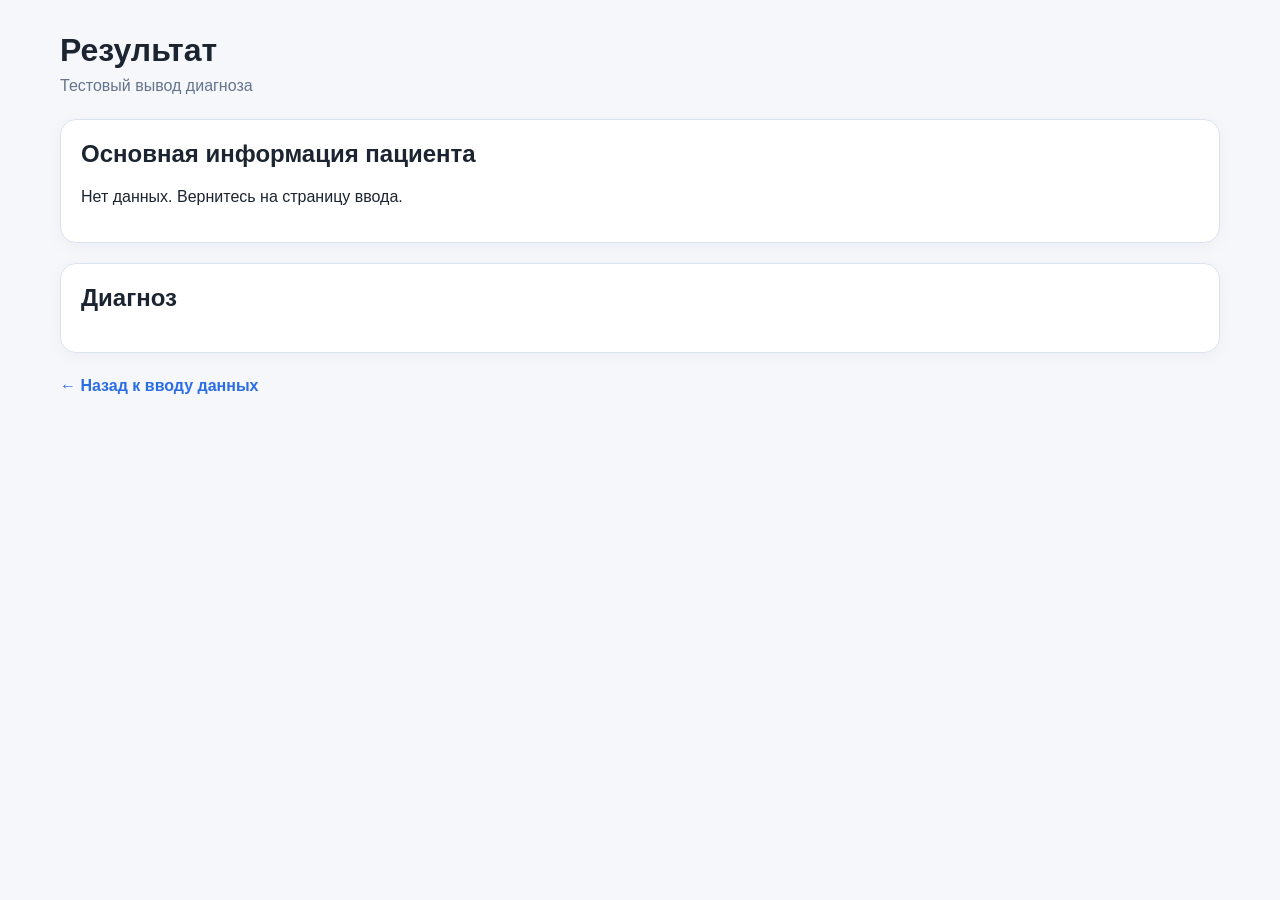
<file: result.html>
<!doctype html>
<html lang="ru">
<head>
  <meta charset="UTF-8" />
  <meta name="viewport" content="width=device-width, initial-scale=1.0" />
  <title>АГ — результат</title>
  <link rel="stylesheet" href="styles.css" />
</head>
<body>
  <div class="container">
    <h1>Результат</h1>
    <p class="subtitle">Тестовый вывод диагноза</p>

    <section class="card">
      <h2>Основная информация пациента</h2>
      <div id="patientSummary"></div>
    </section>

    <section class="card">
      <h2>Диагноз</h2>
      <div id="diagnosisSummary"></div>
    </section>

    <div class="actions">
      <a href="index.html" class="secondary-link">← Назад к вводу данных</a>
    </div>
  </div>

  <script src="result.js"></script>
</body>
</html>
</file>
<file: styles.css>
:root {
  --bg: #f5f7fb;
  --card: #ffffff;
  --text: #1b2430;
  --muted: #65748b;
  --line: #dbe3ef;
  --accent: #2b6de5;
  --accent-dark: #1f57b8;
}
* { box-sizing: border-box; }
body {
  margin: 0;
  font-family: Inter, Arial, sans-serif;
  background: var(--bg);
  color: var(--text);
}
.container {
  max-width: 1200px;
  margin: 0 auto;
  padding: 32px 20px 48px;
}
h1 { margin: 0 0 8px; }
.subtitle { color: var(--muted); margin: 0 0 24px; }
.card {
  background: var(--card);
  border: 1px solid var(--line);
  border-radius: 16px;
  padding: 20px;
  margin-bottom: 20px;
  box-shadow: 0 4px 18px rgba(21, 34, 50, 0.04);
}
h2, h3, h4 { margin-top: 0; }
.grid { display: grid; gap: 16px; }
.grid.two { grid-template-columns: repeat(2, minmax(0, 1fr)); }
.grid.three { grid-template-columns: repeat(3, minmax(0, 1fr)); align-items: start; }
.grid.four { grid-template-columns: repeat(4, minmax(0, 1fr)); align-items: start; }
label { display: flex; flex-direction: column; gap: 8px; font-size: 14px; }
input[type="number"], input[type="text"], select {
  width: 100%;
  padding: 12px 14px;
  border-radius: 10px;
  border: 1px solid var(--line);
  font-size: 15px;
  background: #fff;
}
.checkbox {
  display: flex;
  flex-direction: row;
  align-items: flex-start;
  gap: 10px;
  margin: 10px 0;
  line-height: 1.35;
}
.checkbox input { margin-top: 3px; }
.nested {
  border-top: 1px solid var(--line);
  margin-top: 20px;
  padding-top: 20px;
}
.hidden { display: none; }
.result-line {
  margin-top: 18px;
  padding: 12px 14px;
  border-radius: 10px;
  background: #f3f7ff;
  border: 1px solid #d3e2ff;
}
.top-space { margin-top: 14px; }
.toggle-row {
  display: flex;
  gap: 10px;
  margin-bottom: 18px;
  flex-wrap: wrap;
}
.toggle-btn {
  border: 1px solid var(--line);
  background: #fff;
  border-radius: 10px;
  padding: 10px 14px;
  cursor: pointer;
}
.toggle-btn.active {
  background: var(--accent);
  color: #fff;
  border-color: var(--accent);
}
.actions { margin-top: 24px; }
.primary {
  background: var(--accent);
  color: #fff;
  border: none;
  border-radius: 12px;
  padding: 14px 20px;
  font-size: 16px;
  cursor: pointer;
}
.primary:hover { background: var(--accent-dark); }
.secondary-link {
  text-decoration: none;
  color: var(--accent);
  font-weight: 600;
}
.hint {
  color: var(--muted);
  margin-bottom: 12px;
}
.summary-grid {
  display: grid;
  grid-template-columns: repeat(2, minmax(0, 1fr));
  gap: 12px 20px;
}
.summary-item {
  padding: 12px 14px;
  background: #f9fbff;
  border: 1px solid var(--line);
  border-radius: 10px;
}
@media (max-width: 920px) {
  .grid.two, .grid.three, .grid.four, .summary-grid { grid-template-columns: 1fr; }
}
.score2-image-wrap {
  margin: 12px 0 16px;
}

.score2-image {
  display: block;
  max-width: 100%;
  height: auto;
  border-radius: 10px;
  border: 1px solid #d9d9d9;
  background: #fff;
}
</file>
